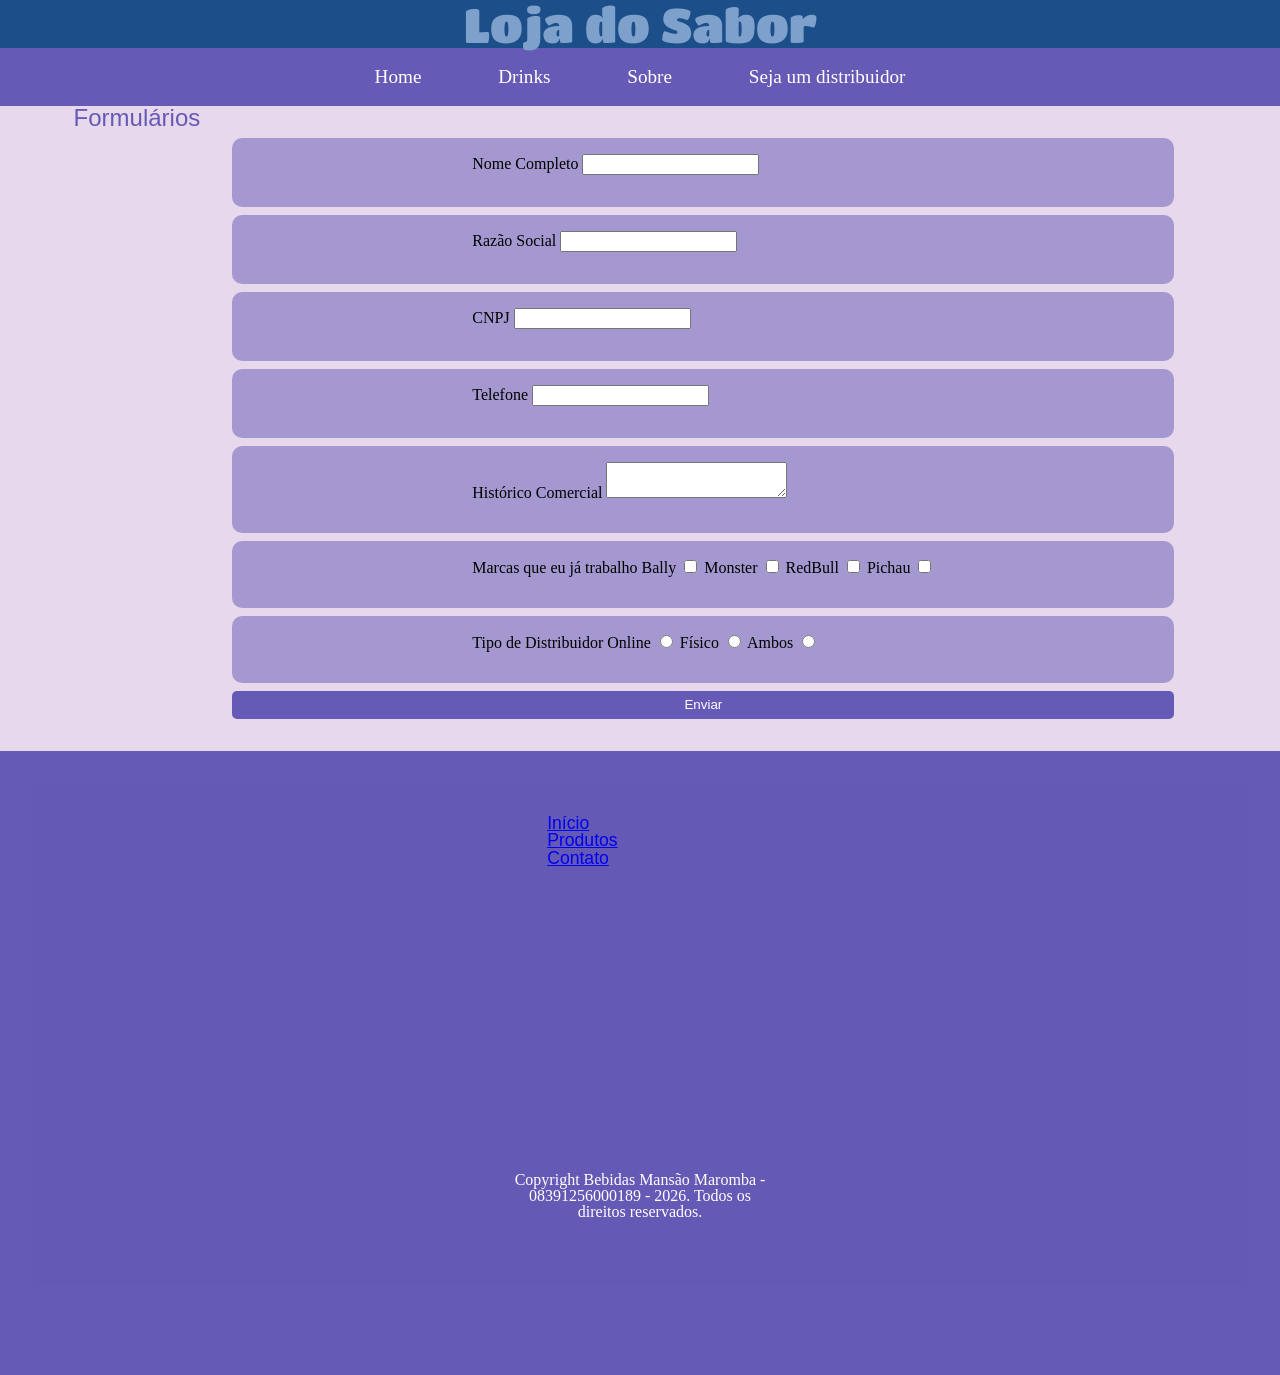
<file: sejadistribuidor.html>
<!DOCTYPE html>
<html lang="pt-br">

<head>
    <meta charset="UTF-8">
    <meta name="viewport" content="width=device-width, initial-scale=1.0">
    <title>Loja do Sabor</title>
    <link rel="stylesheet" href="css/reset.css">
    <link rel="stylesheet" href="css/style.css">
    <link rel="stylesheet" href="css/form.css">
    <link rel="stylesheet" href="css/style-responsive.css">
</head>

<body>

    <header>

        <h1>Loja do Sabor</h1>
        <P></P>

        <nav>
            <a href='index.html'>Home</a>
            <a href='#'>Drinks</a>
            <a href='#'>Sobre</a>
            <a href='sejadistribuidor.html'>Seja um distribuidor</a>
        </nav>
    </header>

    <main>

        <section>
            <h3>Formulários</h3>

            <form action="#" method="get">

                <div>
                    <label for="nome">Nome Completo</label>
                    <input type="text" name="nome" id="nome">
                </div>

                <div>
                    <label for="razaosocial">Razão Social</label>
                    <input type="text" name="razaosocial" id="razaosocial">
                </div>

                <div>
                    <label for="cnpj">CNPJ</label>
                    <input type="text" name="cnpj" id="cnpj">
                </div>

                <div>
                    <label for="telefone">Telefone </label>
                    <input type="text" name="telefone" id="telefone">
                </div>

                <div>
                    <label for="historico">Histórico Comercial</label>
                    <textarea name="historico" id="historico"></textarea>
                </div>

                <div>
                    <label for="marcas">Marcas que eu já trabalho</label>

                    <label for="bally">Bally</label>
                    <input type="checkbox" name="marcas" id="bally">

                    <label for="monster">Monster</label>
                    <input type="checkbox" name="marcas" id="monster">

                    <label for="redbull">RedBull</label>
                    <input type="checkbox" name="marcas" id="redbull">

                    <label for="pichau">Pichau</label>
                    <input type="checkbox" name="marcas" id="pichau">
                </div>

                <div>
                    <label for="tipodistribuidor">Tipo de Distribuidor</label>


                    <label for="online">Online</label>
                    <input type="radio" name="tipodistribuidor" id="online" value="online">


                    <label for="fisico"></label>Físico</label>
                    <input type="radio" name="tipodistribuidor" id="fisico" value="fisico">


                    <label for="ambos">Ambos</label>
                    <input type="radio" name="tipodistribuidor" id="ambos" value="ambos">
                </div>

                <button type="submit">Enviar</button>

            </form>

        </section>

    </main>

    <footer>
        <footer class="js-footer js-hide-footer-while-scrolling display-when-content-ready overflow-none footer-colors"
            data-store="footer" style="padding-bottom: 75px;">
            <div class="container text-center">


                <div class="mb-3">
                    <ul class="list py-2 font-small">
                        <li class="footer-menu-item">
                            <a class="footer-menu-link" href="/">Início</a>
                        </li>
                        <li class="footer-menu-item">
                            <a class="footer-menu-link" href="https://gorodamansao.com/produtos/">Produtos</a>
                        </li>
                        <li class="footer-menu-item mb-2">
                            <a class="footer-menu-link" href="/contato/">Contato</a>
                        </li>
                    </ul>
                </div>




                <div class="mb-4">

                    <div class="footer-payments-shipping-logos d-inline-block align-middle">




                        <imgfinal
                            src="//acdn-us.mitiendanube.com/assets/themes/morelia/static/images/empty-placeholder.png"
                            data-src="//d26lpennugtm8s.cloudfront.net/assets/common/img/logos/payment/new_logos_payment/visa@2x.png"
                            class="icon-logo lazyload " alt="visa" width="40" height="25">


                            <imgfinal
                                src="//acdn-us.mitiendanube.com/assets/themes/morelia/static/images/empty-placeholder.png"
                                data-src="//d26lpennugtm8s.cloudfront.net/assets/common/img/logos/payment/new_logos_payment/mastercard@2x.png"
                                class="icon-logo lazyload " alt="mastercard" width="40" height="25">


                                <imgfinal
                                    src="//acdn-us.mitiendanube.com/assets/themes/morelia/static/images/empty-placeholder.png"
                                    data-src="//d26lpennugtm8s.cloudfront.net/assets/common/img/logos/payment/new_logos_payment/amex@2x.png"
                                    class="icon-logo lazyload " alt="amex" width="40" height="25">


                                    <imgfinal
                                        src="//acdn-us.mitiendanube.com/assets/themes/morelia/static/images/empty-placeholder.png"
                                        data-src="//d26lpennugtm8s.cloudfront.net/assets/common/img/logos/payment/new_logos_payment/diners@2x.png"
                                        class="icon-logo lazyload " alt="diners" width="40" height="25">


                                        <imgfinal
                                            src="//acdn-us.mitiendanube.com/assets/themes/morelia/static/images/empty-placeholder.png"
                                            data-src="//d26lpennugtm8s.cloudfront.net/assets/common/img/logos/payment/new_logos_payment/br/aura@2x.png"
                                            class="icon-logo lazyload " alt="br_aura" width="40" height="25">


                                            <imgfinal
                                                src="//acdn-us.mitiendanube.com/assets/themes/morelia/static/images/empty-placeholder.png"
                                                data-src="//d26lpennugtm8s.cloudfront.net/assets/common/img/logos/payment/new_logos_payment/br/elo@2x.png"
                                                class="icon-logo lazyload " alt="br_elo" width="40" height="25">


                                                <imgfinal
                                                    src="//acdn-us.mitiendanube.com/assets/themes/morelia/static/images/empty-placeholder.png"
                                                    data-src="//d26lpennugtm8s.cloudfront.net/assets/common/img/logos/payment/new_logos_payment/br/hipercard@2x.png"
                                                    class="icon-logo lazyload " alt="br_hipercard" width="40"
                                                    height="25">


                                                    <imgfinal
                                                        src="//acdn-us.mitiendanube.com/assets/themes/morelia/static/images/empty-placeholder.png"
                                                        data-src="//d26lpennugtm8s.cloudfront.net/assets/common/img/logos/payment/new_logos_payment/br/discover@2x.png"
                                                        class="icon-logo lazyload " alt="br_discover" width="40"
                                                        height="25">


                                                        <imgfinal
                                                            src="//acdn-us.mitiendanube.com/assets/themes/morelia/static/images/empty-placeholder.png"
                                                            data-src="//d26lpennugtm8s.cloudfront.net/assets/common/img/logos/payment/new_logos_payment/boleto@2x.png"
                                                            class="icon-logo lazyload " alt="boleto" width="40"
                                                            height="25">


                                                            <imgfinal
                                                                src="//acdn-us.mitiendanube.com/assets/themes/morelia/static/images/empty-placeholder.png"
                                                                data-src="//d26lpennugtm8s.cloudfront.net/assets/common/img/logos/payment/new_logos_payment/payment-method-types/pix@2x.png"
                                                                class="icon-logo lazyload "
                                                                alt="payment-method-types_pix" width="40" height="25">

                    </div>

                    <div class="footer-payments-shipping-logos d-inline-block align-middle">




                        <imgfinal
                            src="//acdn-us.mitiendanube.com/assets/themes/morelia/static/images/empty-placeholder.png"
                            data-src="//d26lpennugtm8s.cloudfront.net/assets/common/img/logos/shipping/api/461@2x.png"
                            class="icon-logo lazyload " alt="api_461" width="40" height="25">


                            <imgfinal
                                src="//acdn-us.mitiendanube.com/assets/themes/morelia/static/images/empty-placeholder.png"
                                data-src="//d26lpennugtm8s.cloudfront.net/assets/common/img/logos/shipping/api/4190@2x.png"
                                class="icon-logo lazyload " alt="api_4190" width="40" height="25">


                                <imgfinal
                                    src="//acdn-us.mitiendanube.com/assets/themes/morelia/static/images/empty-placeholder.png"
                                    data-src="//d26lpennugtm8s.cloudfront.net/assets/common/img/logos/shipping/api/3535@2x.png"
                                    class="icon-logo lazyload " alt="api_3535" width="40" height="25">

                    </div>

                </div>



                <div class="my-2">
                    <div class="powered-by-logo">
                        <a target="_blank" title="Nuvemshop" rel="nofollow"
                            href="https://www.nuvemshop.com.br?utm_source=store&amp;utm_medium=referral&amp;utm_campaign=footerSlogan"><svg
                                title="Nuvemshop" xmlns="http://www.w3.org/2000/svg" viewBox="0 0 1080 120"
                                id="svg_brand">
                                <path
                                    d="M29.9 42.8c4.6 0 8.8 1.3 12.5 3.8v7.9c-3.9-3-7.9-4.4-12.2-4.4-9 0-15.5 6.9-15.5 15.8 0 8.8 6.5 15.8 15.5 15.8 4.6 0 8.9-2.1 12.4-4.4v7.9c-3.9 2.5-8.1 3.7-12.7 3.7-13.8 0-23.1-10.1-23.1-23.1 0-12.9 9.5-23 23.1-23zM73.2 51c-.1 0-.3 0-.5-.1-.4 0-1-.1-1.6-.1-8.3 0-13.2 6.5-13.2 16.1v21h-7.7V43.8h7.6v7.8c1.9-5.1 7.8-8.5 13.5-8.5.6 0 1 .1 1.4.1.3.1.5.1.5.1V51zm9.9-15.1c-2.9 0-5.3-2.4-5.3-5.3s2.4-5.3 5.3-5.3 5.3 2.4 5.3 5.3-2.4 5.3-5.3 5.3zm3.9 7.9v44.1h-7.8V43.8H87zm23.6 18.3l13.2-1.6v-2.3c0-5.4-3.4-8.5-9.3-8.5-5.3 0-8.7 2.6-10.3 7.8l-7.4-2.1c2.2-7.7 8.9-12.6 17.5-12.6 10.8 0 17 6.1 17 16v29.1H124v-5.8c-3.5 4.4-8.9 6.8-14.8 6.8-8.3 0-13.9-5.4-13.9-12.6 0-7.9 5-12.8 15.3-14.2zm0 19.9c7.6 0 13.2-4.9 13.2-11.7v-3.2l-12 1.5c-5.5.7-8.6 3.4-8.6 7.2 0 3.7 3.1 6.2 7.4 6.2zm73.3-57.7v63.5h-7.7v-7c-3.2 4.8-9.1 8-15.6 8-12.6 0-22.2-10-22.2-23.1 0-13 9.5-23.1 22.2-23.1 6.5 0 12.3 2.8 15.6 7.6V24.3h7.7zm-22.4 25.6c-8.7 0-15.2 6.9-15.2 15.9s6.4 15.9 15.2 15.9 15.2-6.9 15.2-15.9c-.1-9-6.5-15.9-15.2-15.9zm76.2 15.9c0 12.7-9.7 23.1-23.1 23.1-13.3 0-23.1-10.3-23.1-23.1s9.7-23.1 23.1-23.1c13.4.1 23.1 10.4 23.1 23.1zm-38.2 0c0 8.8 6.4 15.9 15.2 15.9s15.2-7.1 15.2-15.9-6.4-15.9-15.2-15.9-15.2 7.1-15.2 15.9zm77.7-23c4.6 0 8.8 1.3 12.5 3.8v7.9c-3.9-3-7.9-4.4-12.2-4.4-9 0-15.5 6.9-15.5 15.8 0 8.8 6.5 15.8 15.5 15.8 4.6 0 8.9-2.1 12.4-4.4v7.9c-3.9 2.5-8.1 3.7-12.7 3.7-13.8 0-23.1-10.1-23.1-23.1.1-12.9 9.6-23 23.1-23zm63.2 23c0 12.7-9.7 23.1-23.1 23.1-13.3 0-23.1-10.3-23.1-23.1s9.7-23.1 23.1-23.1c13.4.1 23.1 10.4 23.1 23.1zm-38.2 0c0 8.8 6.4 15.9 15.2 15.9s15.2-7.1 15.2-15.9-6.4-15.9-15.2-15.9-15.2 7.1-15.2 15.9zm53.7 22.1h-7.8V43.8h7.7v6.4c2.5-4.6 6.8-7.4 13-7.4 6.5 0 11.3 3.2 13.9 8.6 2.3-3.7 6.6-8.6 15.1-8.6 10.3 0 16.2 7.2 16.2 18.5v26.6h-7.8V62.6c0-7.9-3.4-12.7-10-12.7-6.9 0-11.3 5.7-11.3 14.8v23.1h-7.8v-25c0-8-3.4-12.9-10-12.9-6.9 0-11.3 5.7-11.3 14.8l.1 23.2zM621.8 87.8h-10.5V43.3h10.5v5.9c2.8-4.3 7.4-7 13.6-7 10.9 0 17.2 7.2 17.2 18.8v26.8h-10.5V63c0-6.9-3.4-11.1-9.9-11.1-6.3 0-10.4 4.8-10.4 12.4v23.5zm38.4-19.2V43.3h10.5V68c0 7 3.4 11.2 9.3 11.2 5.8 0 9.3-4.2 9.3-11.2V43.3h10.5v25.3c0 12.8-7.4 20.2-19.8 20.2-12.3.1-19.8-7.4-19.8-20.2zM703 43.3h11.2L726 74.2l12-30.9h10.9l-18.3 44.5h-9.3L703 43.3zm88.4 34c-3.7 7-10.6 11.5-20.1 11.5-13.5 0-23.1-9.6-23.1-23.3 0-13.3 9.8-23.3 22.6-23.3 13 0 22.1 10 22.1 23.3 0 .8 0 1.9-.1 3.2h-34.2c.5 6.4 6.2 11.3 12.8 11.3 5.8 0 8.8-2.8 11.3-6.7l8.7 4zm-8.9-16.2c-.7-5.9-5.4-10.3-11.9-10.3-6.3 0-11.2 5.2-11.9 10.3h23.8zM809 87.8h-10.5V43.3H809v5.9c2.5-4.3 6.6-7 12.7-7 6.4 0 11.1 3.1 13.5 8.3 2.4-4.3 7.4-8.3 14.8-8.3 10.3 0 16.2 7.1 16.2 18.2v27.3h-10.5V62.5c0-6.5-3-10.6-8.5-10.6-5.7 0-9.4 4.6-9.5 11.9v24h-10.5v-25c0-6.9-3-11-8.5-11-5.8 0-9.5 4.7-9.5 12.3v23.7h-.2zm70-14.7c1.5 4.1 4.9 6.8 8.9 6.8 3.3 0 6-1.5 6-4.6 0-2.5-1.5-3.7-5.1-4.8l-5.4-1.7c-7.5-2.4-11.3-6.7-11.3-12.9 0-8.3 7-13.6 15.3-13.6 7.3 0 13.3 3.9 16.2 10.1l-8.4 4.5c-1.7-3.5-4.4-5.9-7.7-5.9-3 0-5.4 1.5-5.4 4.1 0 2.1 1.6 3.7 5 4.8l5.3 1.7c8.3 2.8 11.7 7.1 11.7 13 0 9.1-7.6 14.3-16.3 14.3-8.3 0-14.7-4.4-17.2-11.3l8.4-4.5zm40.8 14.7h-10.5V26.7h10.5v22.5c2.8-4.3 7.4-7 13.6-7 10.9 0 17.2 7.2 17.2 18.8v26.8h-10.5V63c0-6.9-3.4-11.1-9.9-11.1-6.3 0-10.4 4.8-10.4 12.4v23.5zm83.8-22.3c0 13.1-10.1 23.3-23.7 23.3s-23.7-10.3-23.7-23.3c0-13.1 10.1-23.3 23.7-23.3s23.7 10.3 23.7 23.3zm-36.9 0c0 7.6 5.8 13.7 13.2 13.7s13.2-6.1 13.2-13.7-5.8-13.7-13.2-13.7-13.2 6.1-13.2 13.7zm53.4-22.2v6.4c3.3-4.6 8.9-7.4 15.1-7.4 12.3 0 21.7 10 21.7 23.3 0 13.1-9.4 23.3-21.7 23.3-6.2 0-11.8-2.5-15.1-7.2v22.7h-10.4V43.3h10.4zm12.9 8.5c-7.5 0-13.3 6.2-13.3 13.8s5.8 13.8 13.3 13.8 13.3-6.2 13.3-13.8-5.8-13.8-13.3-13.8zM533.3 10c-.1 0-.1 0 0 0-13.2 0-25.6 5.1-34.9 14.2-4.7-2-9.9-3.1-15.2-3.1-21.4 0-38.9 17.4-38.9 38.9s17.4 38.9 38.9 38.9c5.2 0 10.4-1.1 15.1-3.1 9 8.8 21.3 14.2 34.8 14.2 27.6 0 50-22.4 50-50 .1-27.5-22.3-50-49.8-50zm-.1 88.9c-21.4 0-38.9-17.4-38.9-38.9h-11.1c0 9.8 2.8 19 7.7 26.7-2.5.7-5.1 1.1-7.7 1.1-15.3 0-27.8-12.5-27.8-27.8s12.5-27.8 27.8-27.8c6.1 0 11.8 1.9 16.7 5.6C507 43.1 511 51.2 511 60h11.1c0-11.6-5-22.4-13.9-29.8 7-5.8 15.8-9.1 25-9.1 21.4 0 38.9 17.5 38.9 38.9s-17.5 38.9-38.9 38.9z">
                                </path>
                            </svg></a>
                    </div>
                </div>
                <div class="d-inline-block mr-md-2 font-smallest">
                    Copyright Bebidas Mansão Maromba - 08391256000189 - 2026. Todos os direitos reservados.
                </div>

            </div>
        </footer>
    </footer>


</body>

<script>src = "scripts.js"</script>

</html>
</file>
<file: css/style.css>
@import url('https://fonts.googleapis.com/css2?family=Titan+One&display=swap');

* {
    box-sizing: border-box;
}

header {
    text-align: center;
    background-color: rgb(28, 78, 138);
    color: rgb(126, 161, 203);
}

header h1 {
    font-family: 'Titan One', cursive;
    font-size: 3em;
}

header p {
    font-size: 2em;
    color: rgb(126, 161, 203);
    font-family: 'Gill Sans', 'Gill Sans MT', Calibri, 'Trebuchet MS', sans-serif;
    text-align: center;
}

nav {
    display: flex;
    background-color: rgb(101, 91, 182);
    justify-content: center;
}

nav a {
    text-align: center;
    color: white;
    text-decoration: none;
    padding: 1em 2em;
    font-size: 1.2em;
    transition: all 0.5s ease;
}

nav a:hover {
    color: rgb(223, 245, 252);
    font-size: 1.3em;
    background-color: rgb(126, 161, 203);
    border-radius: 15px;
}

main section {
    display: flex;
}

main section article {
    flex: 33%;
}

footer {
    text-align: center;
    background-color: rgb(101, 91, 182);
    color: white;
    padding: 1em;
}

main {
    background-color: rgb(231, 216, 236);
}

h2 {
    font-family: 'Gill Sans', 'Gill Sans MT', Calibri, 'Trebuchet MS', sans-serif;
    font-size: 2em;
    color: rgb(101, 91, 182);
    text-align: center;
}

h3 {;
    font-family: 'Gill Sans', 'Gill Sans MT', Calibri, 'Trebuchet MS', sans-serif;
    font-size: 1.5em;
    color: rgb(101, 91, 182);
    text-align: center;
}

p {
    font-family: 'Gill Sans', 'Gill Sans MT', Calibri, 'Trebuchet MS', sans-serif;
    font-size: 1.1em;
    color: rgb(101, 91, 182);
    text-align: left;
}

ul {
    font-family: 'Gill Sans', 'Gill Sans MT', Calibri, 'Trebuchet MS', sans-serif;
    font-size: 1.1em;
    color: rgb(101, 91, 182);
    text-align: left;
    padding-left: 2em;
}

img {
    ;
    width: 15em;
    background-color: rgb(164, 160, 192);
    cursor: pointer;
    border-radius: 15px;
    border: 5px solid rgb(135, 127, 196);
    box-shadow: rgb(0, 0, 0 / 5%);
    transition: all 0.5s ease;
}

img:hover {
    transform: scale(1.1);
    box-shadow: rgb(0, 0, 0 / 20%);
}
</file>
<file: css/form.css>
form {
    display: flex;
    flex-direction: column;
    align-items: left;
    gap: 0.5em;
    padding: 2em;
}

section {
    font-family: 'Times New Roman', Times, serif;
    color: black;
    display: block;
    justify-content: center;
}

div {
    flex-direction: column;
    gap: 0.5em;
    background-color: rgb(101, 91, 182, 0.5);
    padding: 1em 15em 2em;
    border-radius: 10px;
}

div:hover {
    font-size: 1.2em;
}

button {
    background-color: rgb(101, 91, 182);
    color: white;
    border: none;
    padding: 0.5em 1em;
    border-radius: 5px;
    cursor: pointer;
}

button:hover {
    background-color: rgb(101, 91, 182, 0.8);
}
</file>
<file: css/style-responsive.css>
@MEDIA (max-width: 767px) {
    main section {
        flex-direction: column;
    }

    header nav {
        flex-wrap: wrap;
    }

    header nav a {
        flex: 1 1 50%;
    }

    main section article img {
        width: 60%;
        justify-content: center;
    }
}

@media (max-width: 959px) {
    main section {
        flex-wrap: wrap;
    }


}
</file>
